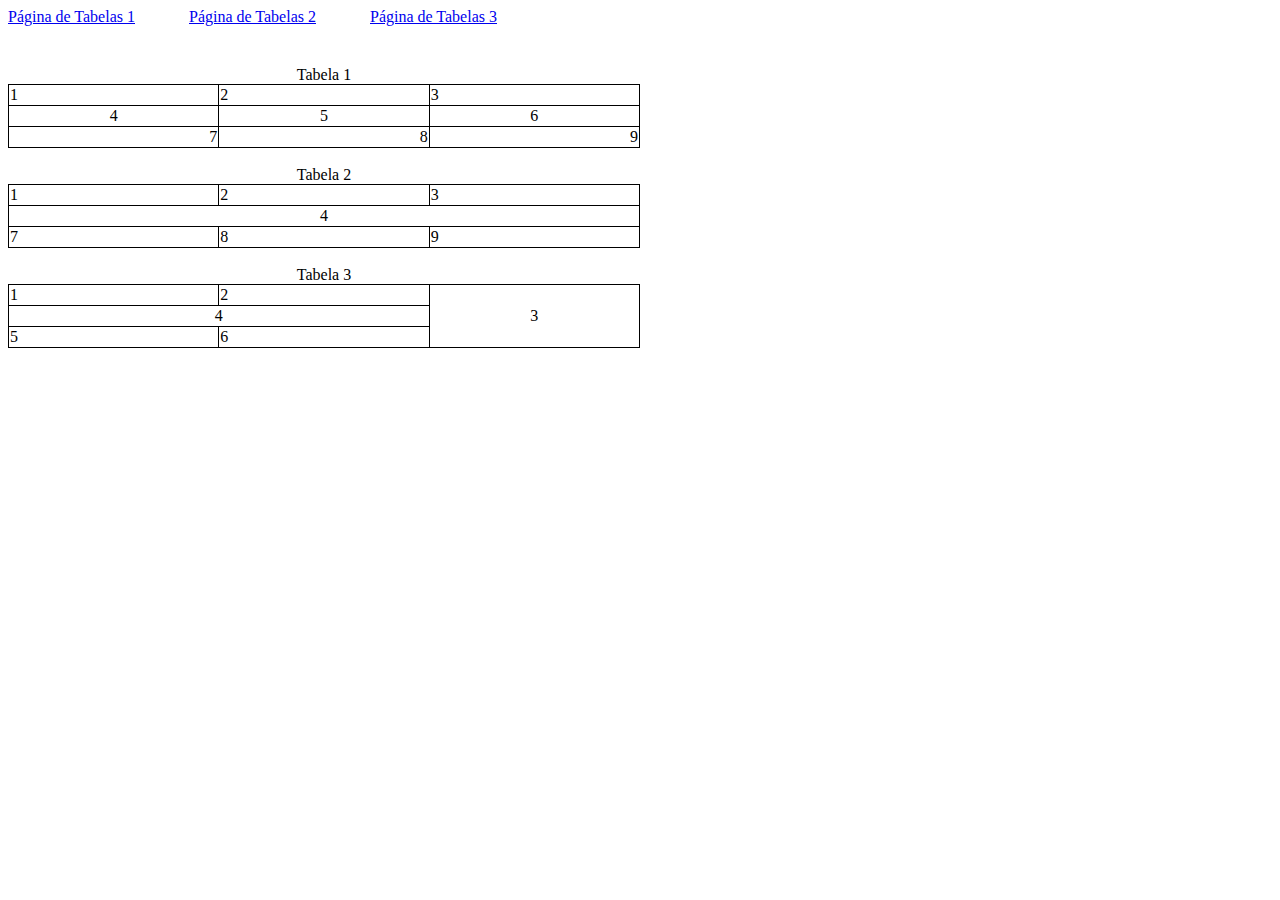
<file: index.html>
<!DOCTYPE html>
<html lang="pt-br">
<head>
    <meta charset="UTF-8">
    <meta name="viewport" content="width=device-width, initial-scale=1.0">
    <title>Atividade de Tabelas HTML</title>
    <link rel="stylesheet" href="style.css">
</head>
<body>

    <header>
        <nav>
            <span><a href="/index.html">Página de Tabelas 1</a></span>
            <span class="pag_2"><a href="/pagina_2.html">Página de Tabelas 2</a></span>
            <span class="pag_2"><a href="/pagina_3.html">Página de Tabelas 3</a></span>
        </nav>

    </header>

    <!--Tabela 1-->
    <table class="tb_1">

        <caption>Tabela 1</caption>

        <tr class="tr_1l">
            <td class="td_1">1</td>
            <td class="td_1">2</td>
            <td class="td_1">3</td>
        </tr>
        <tr class="tr_1c">
            <td class="td_1">4</td>
            <td class="td_1">5</td>
            <td class="td_1">6</td>
        </tr>
        <tr class="tr_1r">
            <td class="td_1">7</td>
            <td class="td_1">8</td>
            <td class="td_1">9</td>
        </tr>
    </table>

    <br />

<!--Tabela 2-->
    <table class="tb_2">

        <caption>Tabela 2</caption>

        <tr class="tr_2">
            <td class="td_2l">1</td>
            <td class="td_2l">2</td>
            <td class="td_2l">3</td>
        </tr>
        <tr >
            <td class="td_2c"colspan="3">4</td>
        </tr>
        <tr>
            <td class="td_2l">7</td>
            <td class="td_2l">8</td>
            <td class="td_2l">9</td>
        </tr>
    </table>

    <br />

    <!--Tabela 3-->

    <table class="tb_3">

        <caption>Tabela 3</caption>

        <tr>
            <td class="td_3">1</td>
            <td class="td_3">2</td>
            <td class="td_rowspan td_3" rowspan="3">3</td>
        </tr>
        <tr>
            <td class="td_colspan td_3" colspan="2">4</td>
        </tr>
        <tr>
            <td class="td_3">5</td>
            <td class="td_3">6</td>
            
        </tr>
    </table>


    
</body>
</html>
</file>
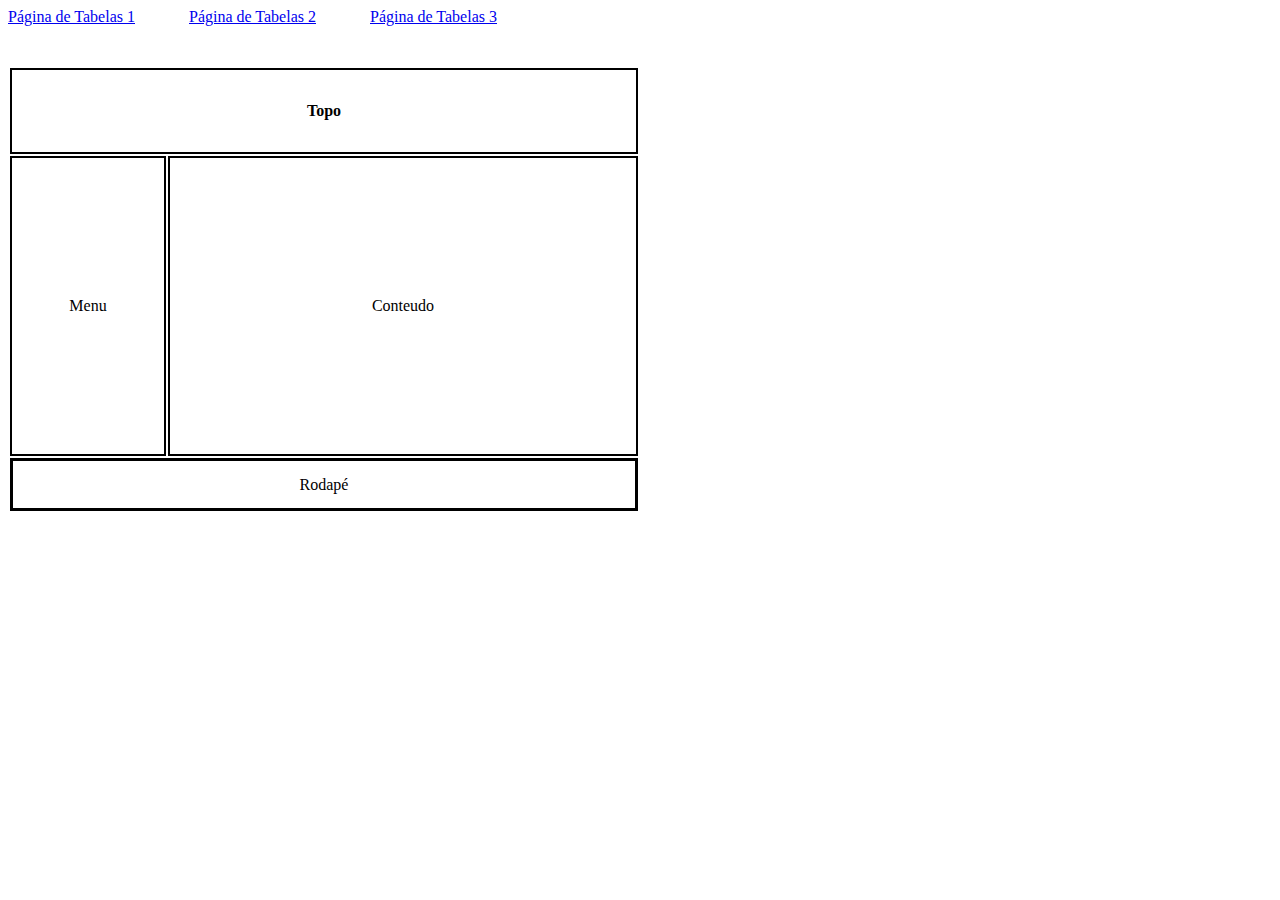
<file: pagina_2.html>
<!DOCTYPE html>
<html lang="pt-br">
<head>
    <meta charset="UTF-8">
    <meta name="viewport" content="width=device-width, initial-scale=1.0">
    <title>Página 2 de Tabelas</title>
    <link rel="stylesheet" href="style.css">
</head>
<body>
    
    <header>
        <nav>
            <span><a href="/index.html">Página de Tabelas 1</a></span>
            <span class="pag_2"><a href="/pagina_2.html">Página de Tabelas 2</a></span>
            <span class="pag_2"><a href="/pagina_3.html">Página de Tabelas 3</a></span>
        </nav>
    </header>


   <table>
        <tr>
            <th class="th_4_topo"colspan="2">Topo</th>
        </tr>
        <tr class="tr_menu_conteudo">
            <td class="td_menu">Menu</td>
            <td class="td_conteudo">Conteudo</td>
        </tr>
        <tr>
            <td style="height: 45px; text-align: center; border: solid;" colspan="2">Rodapé</td>
        </tr>
    </table>



    
</body>
</html>
</file>
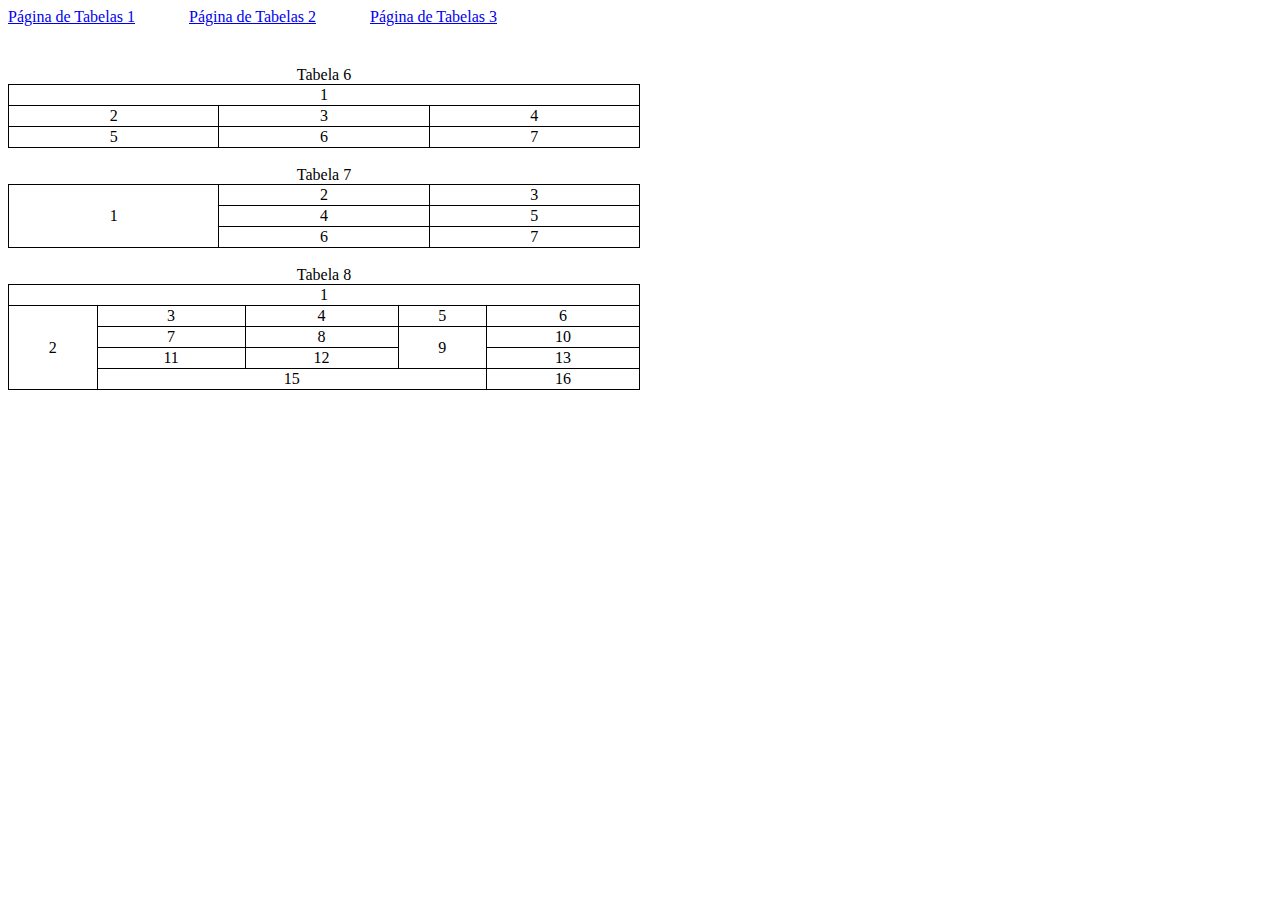
<file: pagina_3.html>
<!DOCTYPE html>
<html lang="pt-br">
<head>
    <meta charset="UTF-8">
    <meta name="viewport" content="width=device-width, initial-scale=1.0">
    <title>Página 3 de Tabelas</title>
    <link rel="stylesheet" href="style.css">
</head>
<body>
    <header>
        <nav>
            <span><a href="/index.html">Página de Tabelas 1</a></span>
            <span class="pag_2"><a href="/pagina_2.html">Página de Tabelas 2</a></span>
            <span class="pag_2"><a href="/pagina_3.html">Página de Tabelas 3</a></span>
        </nav>
    </header>

    <table class="tb_6">

        <caption>Tabela 6</caption>

        <tr>
            <td class="td_6" colspan="3">1</td>
        </tr>
        <tr>
            <td class="td_6">2</td>
            <td class="td_6">3</td>
            <td class="td_6">4</td>
        </tr>
        <tr>
            <td class="td_6">5</td>
            <td class="td_6">6</td>
            <td class="td_6">7</td>
        </tr>
    </table>

    <br />

    <table class="tb_7">

        <caption>Tabela 7</caption>

        <tr>
            <td class="td_7" rowspan="4">1</td>
        </tr>
        <tr>
            <td class="td_7">2</td>
            <td class="td_7">3</td>
        </tr>
        <tr>
            <td class="td_7">4</td>
            <td class="td_7">5</td>
        </tr>
        <tr>
            <td class="td_7">6</td>
            <td class="td_7">7</td>
        </tr>
    </table>

    <br />

    <table class="tb_8">

        <caption>Tabela 8</caption>

        <tr>
            <td class="td_8" colspan="5">1</td>
        </tr>
        <tr>
            <td rowspan="5" class="td_8">2</td>   
        </tr>
        <tr>
            <td class="td_8">3</td>
            <td class="td_8">4</td>
            <td class="td_8">5</td>
            <td class="td_8">6</td>
        </tr>
        <tr>
            <td class="td_8">7</td>
            <td class="td_8">8</td>
            <td rowspan="2" class="td_8">9</td>
            <td class="td_8">10</td>
        </tr>
        <tr>
            <td class="td_8">11</td>
            <td class="td_8">12</td>
            <td class="td_8">13</td>
          
        </tr>
        <tr>
            <td colspan="3" class="td_8">15</td>
            <td class="td_8">16</td>            
        </tr>

    </table>



    
</body>
</html>
</file>
<file: style.css>
header {
    margin-bottom: 40px;
}

.pag_2 {
    margin-left: 50px;
}


/*  */
/*  */
/*  */

/* Tabela 1 */

.tb_1 {
    width: 50%;
}

.tb_1, .td_1 {
    border: 1px solid black;
    border-collapse: collapse;
}

.tr_1l {
    text-align: left;
}

.tr_1c{
    text-align: center;
}

.tr_1r {
    text-align: right;
}



/* Tabela 2 */

.tb_2 {
    width: 50%;
}

.tb_2, .td_2l {
    border: 1px solid black;
    border-collapse: collapse;
}

.td_2c {
    text-align: center;
}

/*  */
/*  */
/*  */

/* Tabela 3 */

table {
    width: 50%;
}

.tb_3, .td_3 {
    border: 1px solid black;
    border-collapse: collapse;
}

.td_rowspan, .td_colspan {
    text-align: center;
}

/*  */
/*  */
/*  */

/* Tabela 4 */

.th_4_topo {
    width: 600px;
    height: 80px;
    border: solid 2px black; 
}

.tr_menu_conteudo {
    height: 300px;
    text-align: center;
}

.td_menu {
    width: 150px;
    border: solid 2px black; 

}

.td_conteudo {
    border: solid 2px black; 
}

/*  */
/*  */
/*  */

/* Tabela 6 */

.tb_6 {
    width: 50%;
}

.tb_6, .td_6 {
    border: 1px solid black;
    border-collapse: collapse;
}

.td_6 {
    text-align: center;
}

/*  */
/*  */
/*  */

/* Tabela 7 */

.tb_7 {
    width: 50%;
}

.tb_7, .td_7 {
    border: 1px solid black;
    border-collapse: collapse;
}

.td_7 {
    text-align: center;
}

/*  */
/*  */
/*  */

/* Tabela 8 */

.tb_8 {
    width: 50%;
}

.tb_8, .td_8 {
    border: 1px solid black;
    border-collapse: collapse;
}

.td_8 {
    text-align: center;
}
</file>
